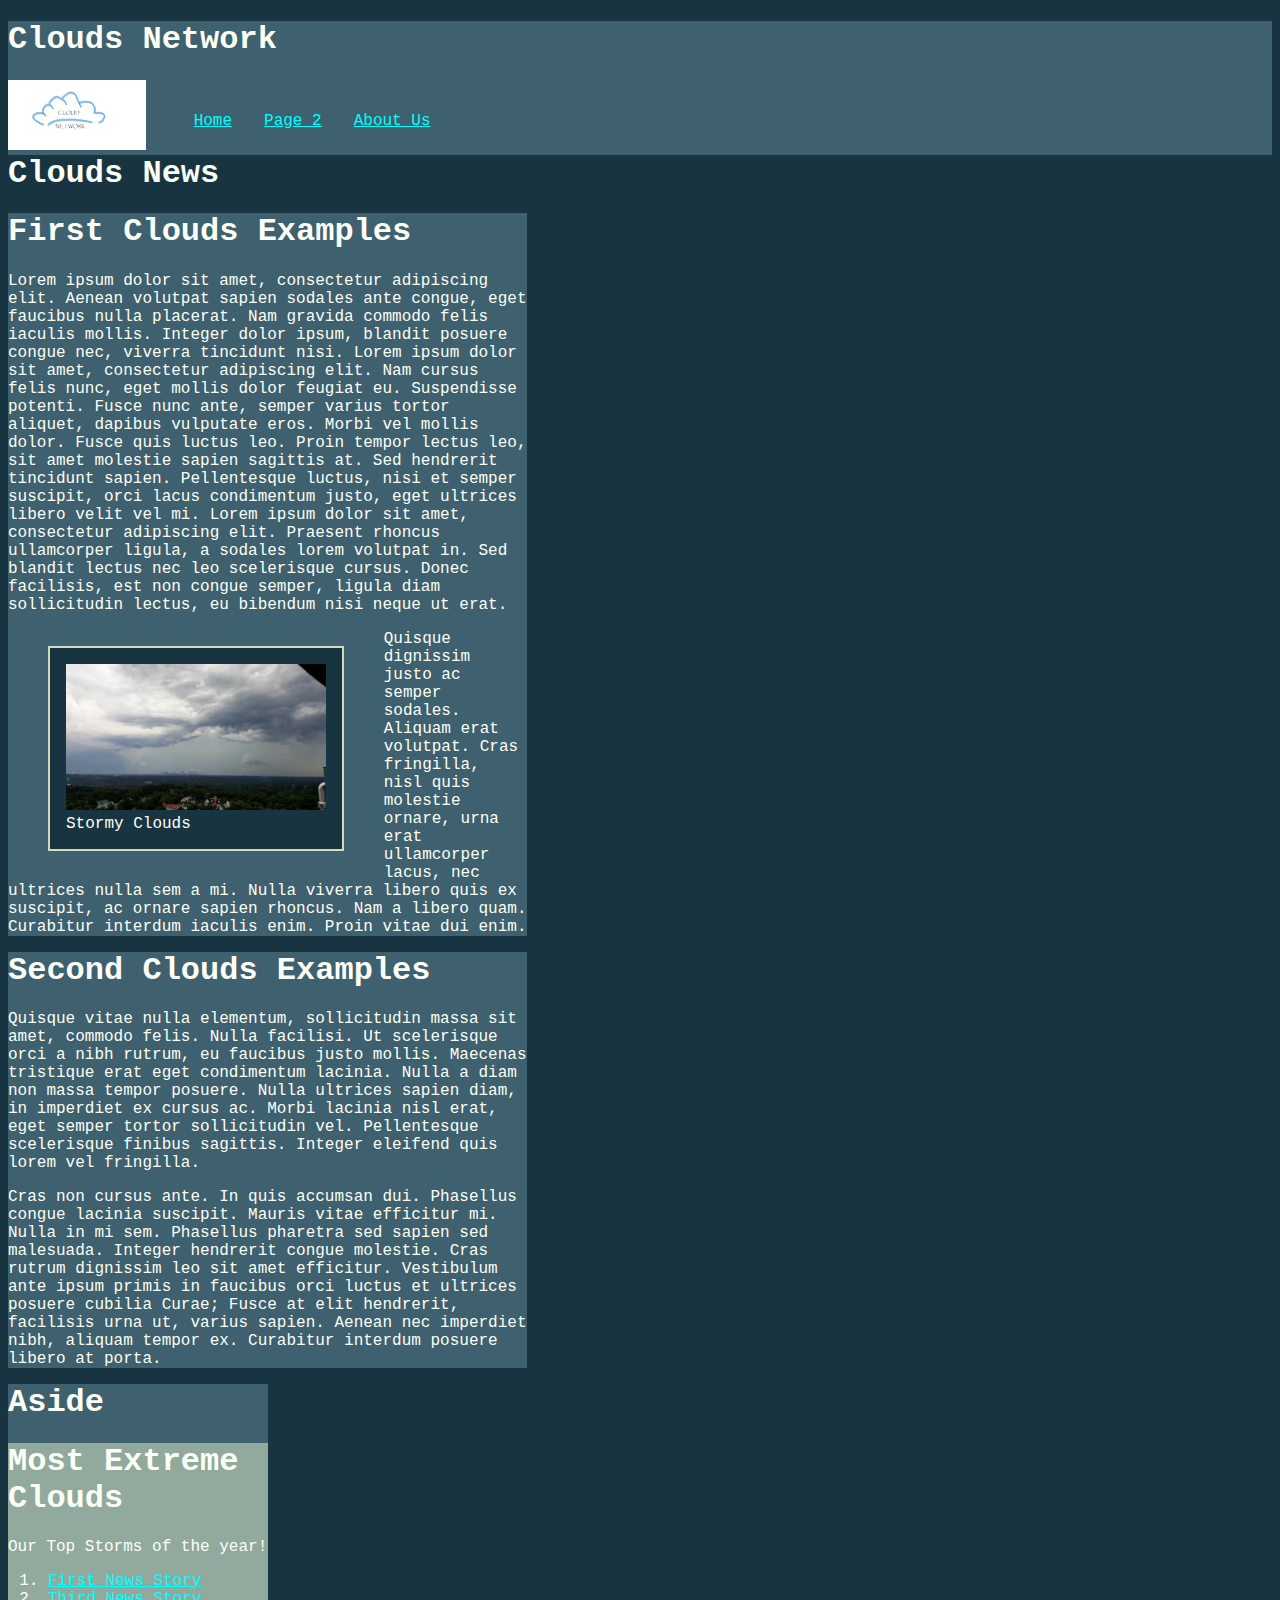
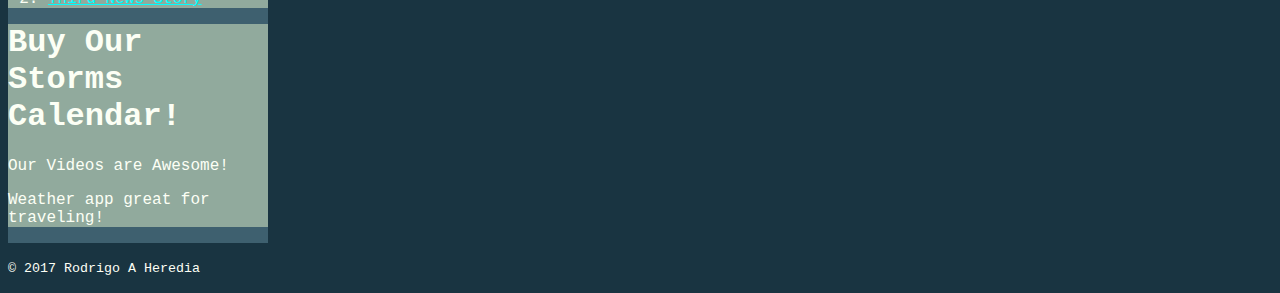
<file: index.html>
<!DOCTYPE html>
<html>
<head>
    <title>RHA Clouds Network</title>
    <link href="/css/styles.css" rel="stylesheet">
    <meta name="viewport" content="width=device-width, initial-scale=1"></head>
<body>

<header class="clearfix">
    <h1>Clouds Network</h1>
    <nav>
        <div class="main-logo">
            <a href="/"> <img src="/images/LOGO1.png" alt="RAH Logo">
        </div>
        <ul>
            <li><a href="/">Home</a></li>
            <li><a href="/page2.html">Page 2</a></li>
            <li><a href="/about.html">About Us</a></li>
        </ul>    
    </nav>
</header>

<div class="main-wrapper clearfix">

    <main>
        <h1>Clouds News</h1>
        <div class="article-wrapper">
        <article>
            <h1>First Clouds Examples</h1>
            <p>
                 Lorem ipsum dolor sit amet, consectetur adipiscing elit. Aenean volutpat sapien sodales ante congue, eget faucibus nulla placerat. Nam gravida commodo felis iaculis mollis. Integer dolor ipsum, blandit posuere congue nec, viverra tincidunt nisi. Lorem ipsum dolor sit amet, consectetur adipiscing elit. Nam cursus felis nunc, eget mollis dolor feugiat eu. Suspendisse potenti. Fusce nunc ante, semper varius tortor aliquet, dapibus vulputate eros. Morbi vel mollis dolor. Fusce quis luctus leo. Proin tempor lectus leo, sit amet molestie sapien sagittis at. Sed hendrerit tincidunt sapien. Pellentesque luctus, nisi et semper suscipit, orci lacus condimentum justo, eget ultrices libero velit vel mi. Lorem ipsum dolor sit amet, consectetur adipiscing elit. Praesent rhoncus ullamcorper ligula, a sodales lorem volutpat in. Sed blandit lectus nec leo scelerisque cursus. Donec facilisis, est non congue semper, ligula diam sollicitudin lectus, eu bibendum nisi neque ut erat.
            </p>
            <figure>
                <img src="/images/CLOUD1.jpg" alt="RAH Stormy Clouds">
                <figcaption>Stormy Clouds
                </figcaption>
            </figure>
            <p>
                Quisque dignissim justo ac semper sodales. Aliquam erat volutpat. Cras fringilla, nisl quis molestie ornare, urna erat ullamcorper lacus, nec ultrices nulla sem a mi. Nulla viverra libero quis ex suscipit, ac ornare sapien rhoncus. Nam a libero quam. Curabitur interdum iaculis enim. Proin vitae dui enim.
            </p>
        </article>
        <article>
            <h1>Second Clouds Examples</h1>
            <p>
                 Quisque vitae nulla elementum, sollicitudin massa sit amet, commodo felis. Nulla facilisi. Ut scelerisque orci a nibh rutrum, eu faucibus justo mollis. Maecenas tristique erat eget condimentum lacinia. Nulla a diam non massa tempor posuere. Nulla ultrices sapien diam, in imperdiet ex cursus ac. Morbi lacinia nisl erat, eget semper tortor sollicitudin vel. Pellentesque scelerisque finibus sagittis. Integer eleifend quis lorem vel fringilla.     
            </p>
            <p>
                Cras non cursus ante. In quis accumsan dui. Phasellus congue lacinia suscipit. Mauris vitae efficitur mi. Nulla in mi sem. Phasellus pharetra sed sapien sed malesuada. Integer hendrerit congue molestie. Cras rutrum dignissim leo sit amet efficitur. Vestibulum ante ipsum primis in faucibus orci luctus et ultrices posuere cubilia Curae; Fusce at elit hendrerit, facilisis urna ut, varius sapien. Aenean nec imperdiet nibh, aliquam tempor ex. Curabitur interdum posuere libero at porta.
            </p>
        </article>
        </div> 
        <aside>
           <h1>Aside</h1>
        <section class="aside-section">
            <h1>Most Extreme Clouds</h1> 
            <p>Our Top Storms of the year!</p>
            <ol>
                <li><a href="/posts/first-news-story/">First News Story</a>
                <li><a href="/posts/third-news-story/">Third News Story</a>
            </ol>
        </section>
        </section>
        <section class="aside-section advertisement">
            <h1>Buy Our Storms Calendar!</h1> 
            <p>Our Videos are Awesome!</p>
            <p>Weather app great for traveling!</p>
        </section>  

    </aside>        
    </main>
    
</div>

<footer>
    <p>
        <small>
            &copy; <time datetime="2017">2017</time> Rodrigo A Heredia       
        </small>
    </p>         
</footer>
</body>
</html>
</file>
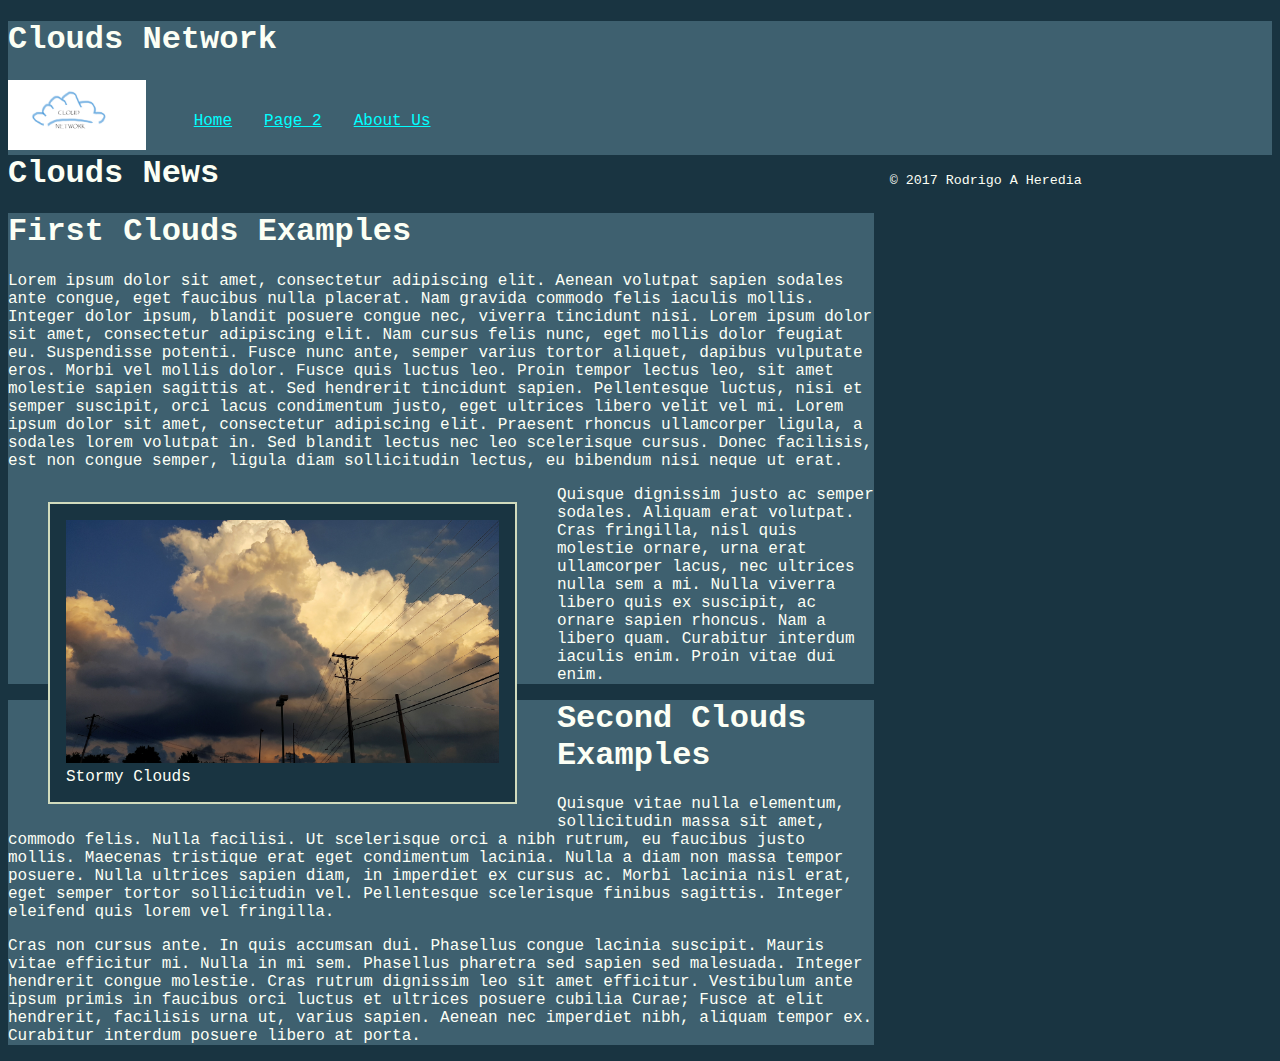
<file: about.html>
<!DOCTYPE html>
<html>
<head>
    <title>RHA Clouds Network</title>
    <link href="/css/styles.css" rel="stylesheet">
</head>
<body>

<header class="clearfix">
    <h1>Clouds Network</h1>
    <nav>
        <div class="main-logo">
            <a href="/"> <img src="/images/LOGO1.png" alt="RAH Logo">
        </div>
        <ul>
            <li><a href="/">Home</a></li>
            <li><a href="/page2.html">Page 2</a></li>
            <li><a href="/about.html">About Us</a></li>
        </ul>    
    </nav>
</header>

<div class="main-wrapper">

    <main>
        <h1>Clouds News</h1>
        <article>
            <h1>First Clouds Examples</h1>
            <p>
                 Lorem ipsum dolor sit amet, consectetur adipiscing elit. Aenean volutpat sapien sodales ante congue, eget faucibus nulla placerat. Nam gravida commodo felis iaculis mollis. Integer dolor ipsum, blandit posuere congue nec, viverra tincidunt nisi. Lorem ipsum dolor sit amet, consectetur adipiscing elit. Nam cursus felis nunc, eget mollis dolor feugiat eu. Suspendisse potenti. Fusce nunc ante, semper varius tortor aliquet, dapibus vulputate eros. Morbi vel mollis dolor. Fusce quis luctus leo. Proin tempor lectus leo, sit amet molestie sapien sagittis at. Sed hendrerit tincidunt sapien. Pellentesque luctus, nisi et semper suscipit, orci lacus condimentum justo, eget ultrices libero velit vel mi. Lorem ipsum dolor sit amet, consectetur adipiscing elit. Praesent rhoncus ullamcorper ligula, a sodales lorem volutpat in. Sed blandit lectus nec leo scelerisque cursus. Donec facilisis, est non congue semper, ligula diam sollicitudin lectus, eu bibendum nisi neque ut erat.
            </p>
            <figure>
                <img src="/images/CLOUD3.jpg" alt="RAH Stormy Clouds">
                <figcaption>Stormy Clouds
                </figcaption>
            </figure>
            <p>
                Quisque dignissim justo ac semper sodales. Aliquam erat volutpat. Cras fringilla, nisl quis molestie ornare, urna erat ullamcorper lacus, nec ultrices nulla sem a mi. Nulla viverra libero quis ex suscipit, ac ornare sapien rhoncus. Nam a libero quam. Curabitur interdum iaculis enim. Proin vitae dui enim.
            </p>
        </article>
        <article>
            <h1>Second Clouds Examples</h1>
            <p>
                 Quisque vitae nulla elementum, sollicitudin massa sit amet, commodo felis. Nulla facilisi. Ut scelerisque orci a nibh rutrum, eu faucibus justo mollis. Maecenas tristique erat eget condimentum lacinia. Nulla a diam non massa tempor posuere. Nulla ultrices sapien diam, in imperdiet ex cursus ac. Morbi lacinia nisl erat, eget semper tortor sollicitudin vel. Pellentesque scelerisque finibus sagittis. Integer eleifend quis lorem vel fringilla.     
            </p>
            <p>
                Cras non cursus ante. In quis accumsan dui. Phasellus congue lacinia suscipit. Mauris vitae efficitur mi. Nulla in mi sem. Phasellus pharetra sed sapien sed malesuada. Integer hendrerit congue molestie. Cras rutrum dignissim leo sit amet efficitur. Vestibulum ante ipsum primis in faucibus orci luctus et ultrices posuere cubilia Curae; Fusce at elit hendrerit, facilisis urna ut, varius sapien. Aenean nec imperdiet nibh, aliquam tempor ex. Curabitur interdum posuere libero at porta.
            </p>
        </article>         
    </main>
    <aside>
    </aside>
</div>

<footer>
    <p>
        <small>
            &copy; <time datetime="2017">2017</time> Rodrigo A Heredia       
        </small>
    </p>         
</footer>
</body>
</html>
</file>
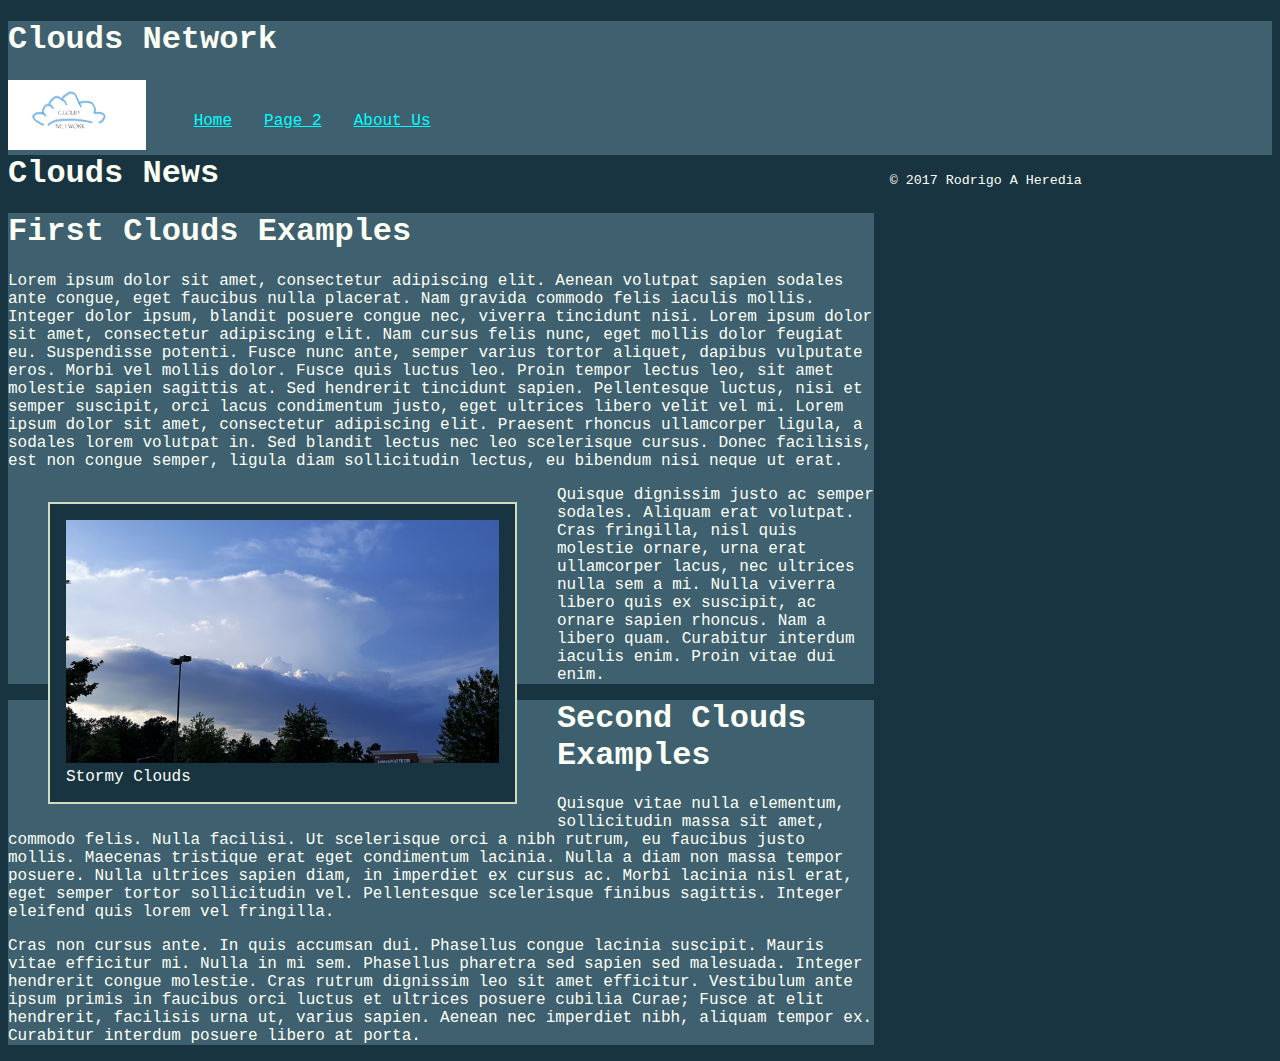
<file: page2.html>
<!DOCTYPE html>
<html>
<head>
    <title>RHA Clouds Network</title>
    <link href="/css/styles.css" rel="stylesheet">
</head>
<body>

<header class="clearfix">
    <h1>Clouds Network</h1>
    <nav>
        <div class="main-logo">
            <a href="/"> <img src="/images/LOGO1.png" alt="RAH Logo">
        </div>
        <ul>
            <li><a href="/">Home</a></li>
            <li><a href="/page2.html">Page 2</a></li>
            <li><a href="/about.html">About Us</a></li>
        </ul>    
    </nav>
</header>

<div class="main-wrapper">

    <main>
        <h1>Clouds News</h1>
        <article>
            <h1>First Clouds Examples</h1>
            <p>
                 Lorem ipsum dolor sit amet, consectetur adipiscing elit. Aenean volutpat sapien sodales ante congue, eget faucibus nulla placerat. Nam gravida commodo felis iaculis mollis. Integer dolor ipsum, blandit posuere congue nec, viverra tincidunt nisi. Lorem ipsum dolor sit amet, consectetur adipiscing elit. Nam cursus felis nunc, eget mollis dolor feugiat eu. Suspendisse potenti. Fusce nunc ante, semper varius tortor aliquet, dapibus vulputate eros. Morbi vel mollis dolor. Fusce quis luctus leo. Proin tempor lectus leo, sit amet molestie sapien sagittis at. Sed hendrerit tincidunt sapien. Pellentesque luctus, nisi et semper suscipit, orci lacus condimentum justo, eget ultrices libero velit vel mi. Lorem ipsum dolor sit amet, consectetur adipiscing elit. Praesent rhoncus ullamcorper ligula, a sodales lorem volutpat in. Sed blandit lectus nec leo scelerisque cursus. Donec facilisis, est non congue semper, ligula diam sollicitudin lectus, eu bibendum nisi neque ut erat.
            </p>
            <figure>
                <img src="/images/CLOUD2.jpg" alt="RAH Stormy Clouds">
                <figcaption>Stormy Clouds
                </figcaption>
            </figure>
            <p>
                Quisque dignissim justo ac semper sodales. Aliquam erat volutpat. Cras fringilla, nisl quis molestie ornare, urna erat ullamcorper lacus, nec ultrices nulla sem a mi. Nulla viverra libero quis ex suscipit, ac ornare sapien rhoncus. Nam a libero quam. Curabitur interdum iaculis enim. Proin vitae dui enim.
            </p>
        </article>
        <article>
            <h1>Second Clouds Examples</h1>
            <p>
                 Quisque vitae nulla elementum, sollicitudin massa sit amet, commodo felis. Nulla facilisi. Ut scelerisque orci a nibh rutrum, eu faucibus justo mollis. Maecenas tristique erat eget condimentum lacinia. Nulla a diam non massa tempor posuere. Nulla ultrices sapien diam, in imperdiet ex cursus ac. Morbi lacinia nisl erat, eget semper tortor sollicitudin vel. Pellentesque scelerisque finibus sagittis. Integer eleifend quis lorem vel fringilla.     
            </p>
            <p>
                Cras non cursus ante. In quis accumsan dui. Phasellus congue lacinia suscipit. Mauris vitae efficitur mi. Nulla in mi sem. Phasellus pharetra sed sapien sed malesuada. Integer hendrerit congue molestie. Cras rutrum dignissim leo sit amet efficitur. Vestibulum ante ipsum primis in faucibus orci luctus et ultrices posuere cubilia Curae; Fusce at elit hendrerit, facilisis urna ut, varius sapien. Aenean nec imperdiet nibh, aliquam tempor ex. Curabitur interdum posuere libero at porta.
            </p>
        </article>         
    </main>
    <aside>
    </aside>
</div>

<footer>
    <p>
        <small>
            &copy; <time datetime="2017">2017</time> Rodrigo A Heredia       
        </small>
    </p>         
</footer>
</body>
</html>
</file>
<file: css/styles.css>
/* Everything inside here is a comment. It is here to help with learning.
* {
    border: 1px solid red;
}
*/

main, section, article, aside, footer, header, nav, hgroup {
    display: block;
}

body {
    background-color: rgb(25,52,65);
    color: rgb(252,255,245);
    font: 1em Courier, sans-serif;
}

header, article, aside {
    background-color: rgb(62,96,111);
}

aside section {
    background-color: rgb(145,170,157);
}

.main-logo img {
    height: 90px;
}

.main-logo {
    float: left;
    margin-right: 3rem;
}

figure {
  background-color:rgb(25,52,65);
  border: 2px solid rgb(209,219,189);
  padding: 1rem;
  width: 50%;
  float: left;
}

figure img {
    max-width: 100%;
    width: 100%;
}

nav ul {
    list-style: none;
    padding: 2rem 0 0 2rem;

}

nav ul li {
    float: left;
    margin-right: 2rem;
}

.clearfix:after {
    content: "";
    display: table;
    clear: both;
}

a:link {
    color: aqua;
}

a:visited {
    color: cadetblue;
}

aside a:visited {
    color: purple;
}

a:hover {
    color: rgb(252,255,245);
    text-decoration: underline;
}





main {
    width: 100%;
}


main h1, aside h1 {
    margin-top: 0;
}

@media print {
    body, header, main, aside, section, article, aside section {
        backgroud-color: white;
        color: black;
    }

    nav ul {
        display: none;
    }

    article h1 {
        text-decoration: underline;
    }

}

@media screen and (min-width: 800px) {

     main {
        width: 68.5%;
        float: left;
        margin-right: 1rem;
        
    }
    .article-wrapper {
        width: 60%;
        margin-right: 4rem;
    }
    aside {
        width: 30%;
        float: left;
    }

    .main-logo img {
        height: 70px;
    }

}

@media (min-resolution: 166dpi) and (min-width : 1600px) {

    body {
        max-width: 1600px;
        font-size: 3rem;
    }
}
</file>
